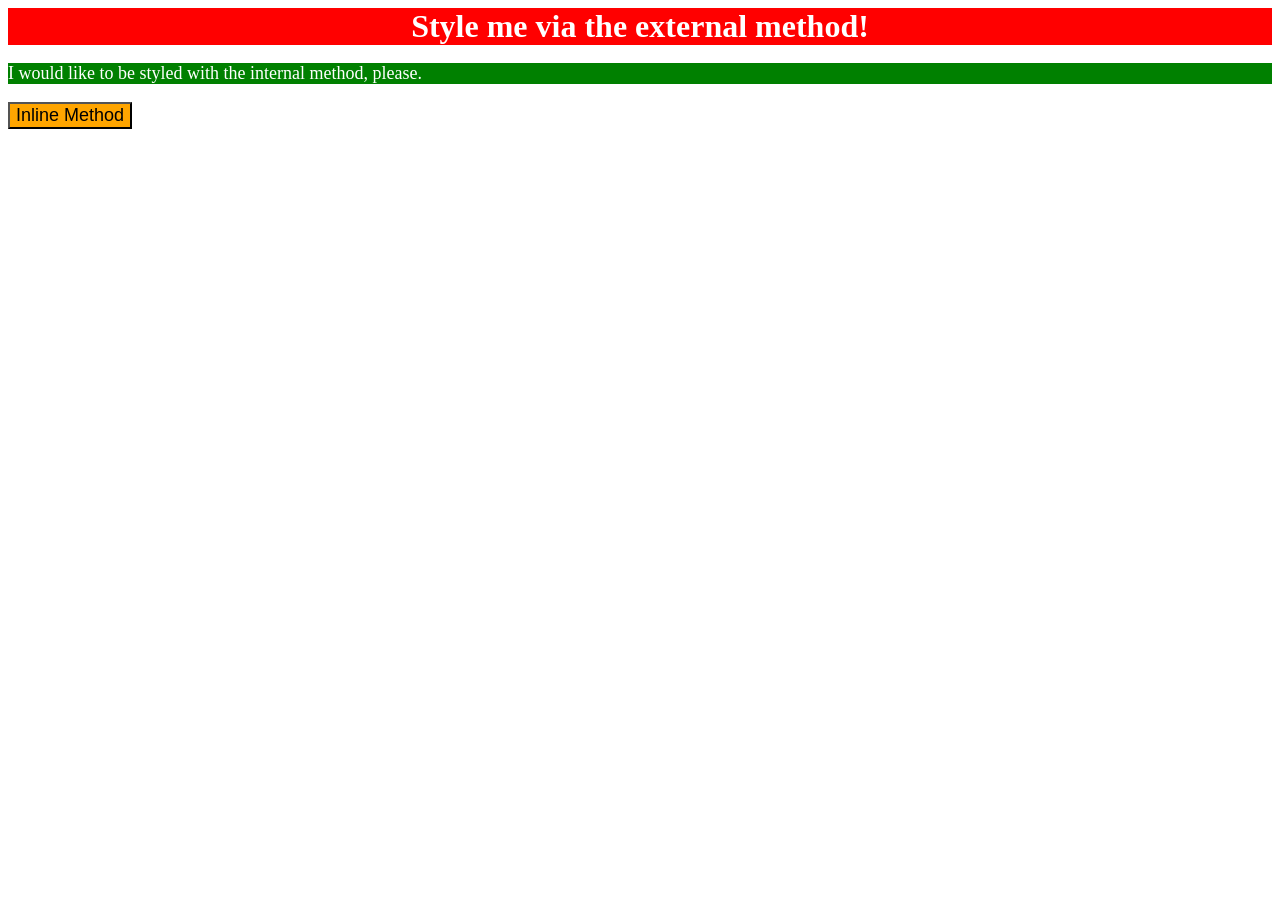
<file: foundations/intro-to-css/01-css-methods/index.html>
<!DOCTYPE html>
<html lang="en">
  <head>
    <meta charset="UTF-8">
    <meta http-equiv="X-UA-Compatible" content="IE=edge">
    <meta name="viewport" content="width=device-width, initial-scale=1.0">
    <link rel="stylesheet" href="dragon.css">
    <style>
      p {
        background-color: green;
        color: white;
        font-size: 18px;
      }
    </style>
    <title>Methods for Adding CSS</title>
  </head>
  <body>
    <div>Style me via the external method!</div>
    <p>I would like to be styled with the internal method, please.</p>
    <button style="background-color: orange; font-size: 18px;">Inline Method</button>
  </body>
</html>
</file>
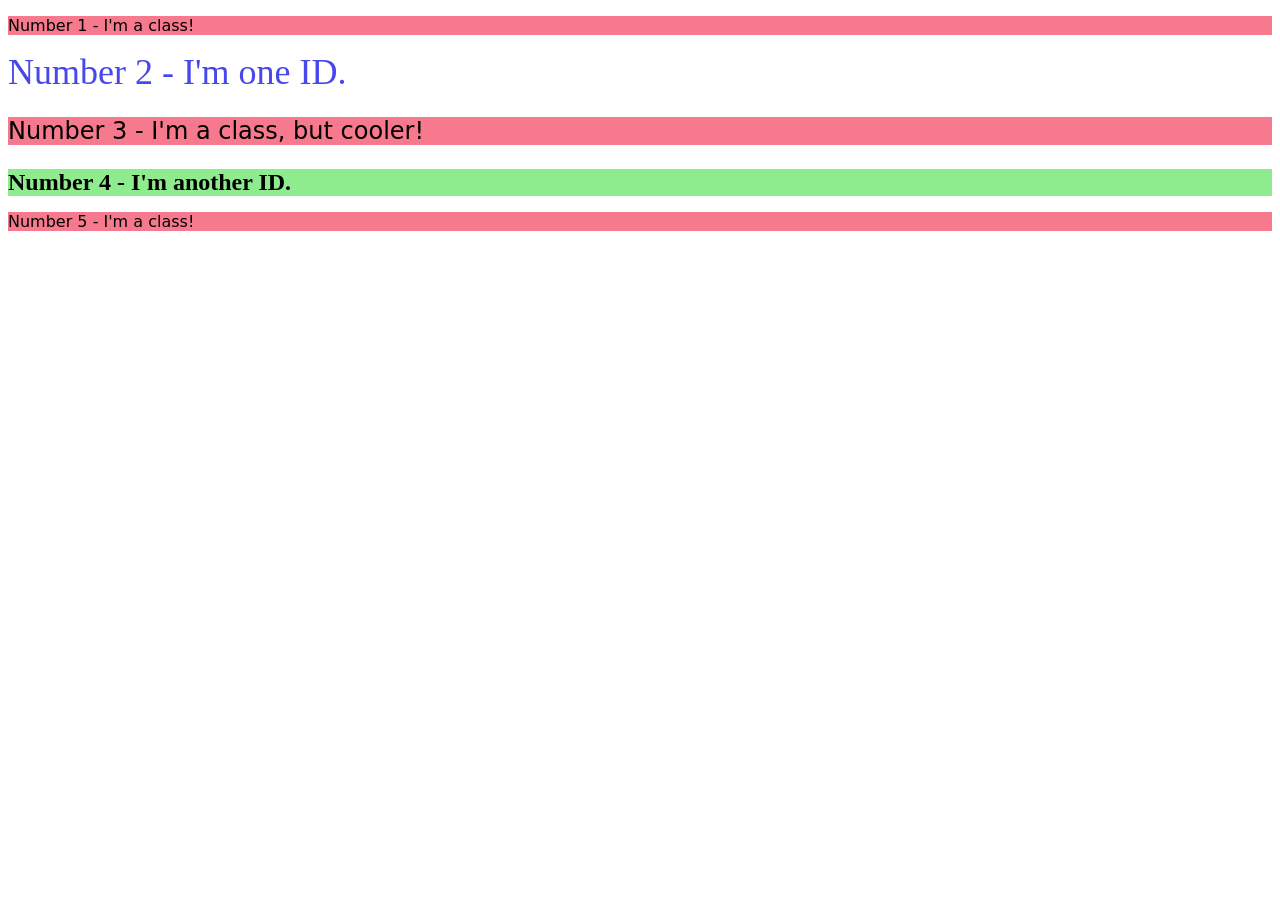
<file: foundations/intro-to-css/02-class-id-selectors/index.html>
<!DOCTYPE html>
<html lang="en">
  <head>
    <meta charset="UTF-8">
    <meta http-equiv="X-UA-Compatible" content="IE=edge">
    <meta name="viewport" content="width=device-width, initial-scale=1.0">
    <title>Class and ID Selectors</title>
    <link rel="stylesheet" href="style.css">
  </head>
  <body>
    <p >Number 1 - I'm a class!</p>
    <div id="two">Number 2 - I'm one ID.</div>
    <p class="size">Number 3 - I'm a class, but cooler!</p>
    <div id="four" class="size">Number 4 - I'm another ID.</div>
    <p >Number 5 - I'm a class!</p>
  </body>
</html>
</file>
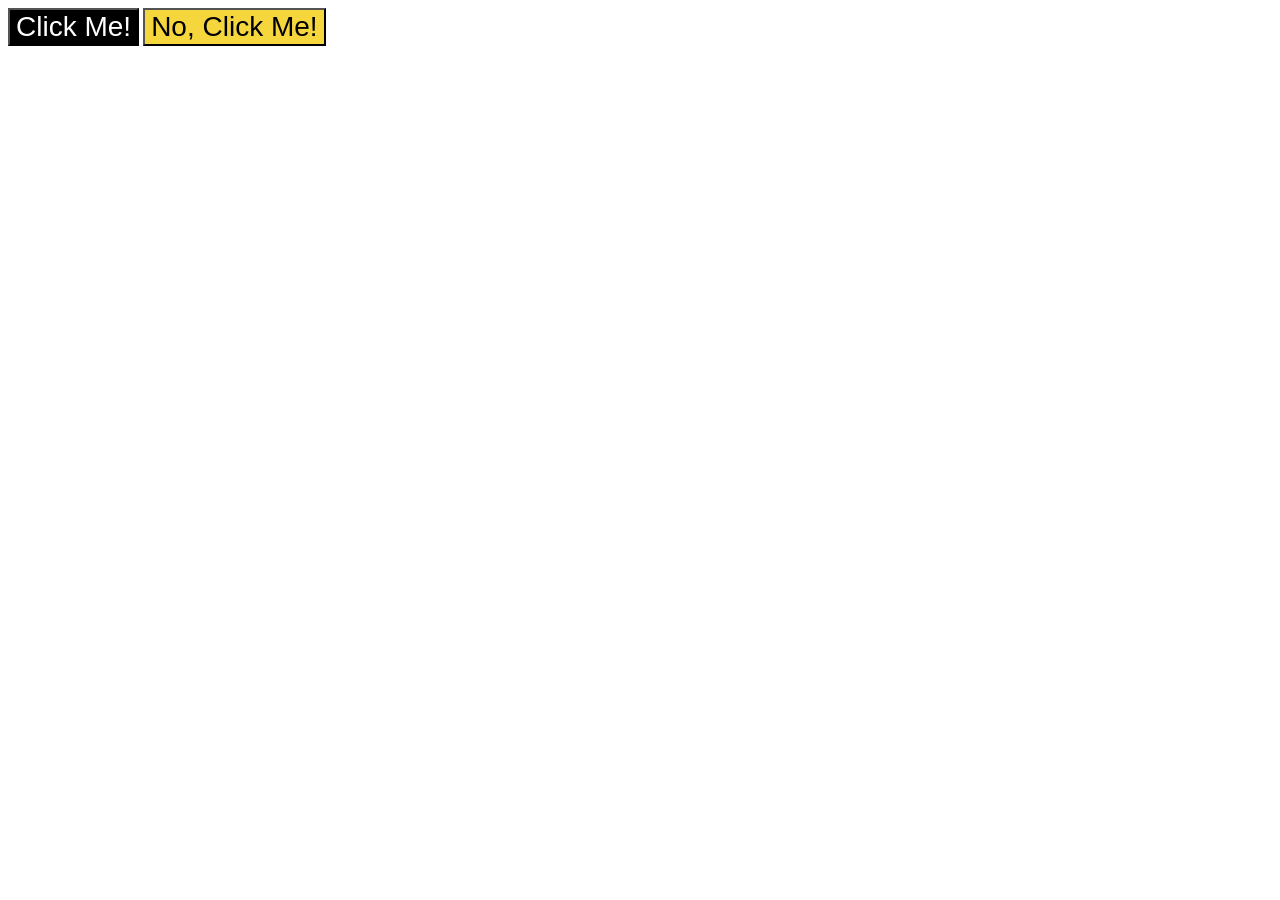
<file: foundations/intro-to-css/03-grouping-selectors/index.html>
<!DOCTYPE html>
<html lang="en">
  <head>
    <meta charset="UTF-8">
    <meta http-equiv="X-UA-Compatible" content="IE=edge">
    <meta name="viewport" content="width=device-width, initial-scale=1.0">
    <title>Grouping Selectors</title>
    <link rel="stylesheet" href="style.css">
  </head>
  <body>
    <button class="u1">Click Me!</button>
    <button class="u2">No, Click Me!</button>
  </body>
</html>
</file>
<file: foundations/intro-to-css/01-css-methods/dragon.css>
div {
    color: white;
    background-color: red;
    font-size: 32px;
    font-weight: 700;
    text-align: center;
}
</file>
<file: foundations/intro-to-css/02-class-id-selectors/style.css>
p {
    background-color: hsl(350, 87%, 72%);
    font-family: "Verdana", "DejaVu Sans", "sans-serif";
}

.size {
    font-size: 24px;
}

#two{
    color: hsl(240, 80%, 60%);
    font-size: 36px;
}

#four {
    font-weight: 700;
    background-color: hsl(120, 70%, 74%);
}
</file>
<file: foundations/intro-to-css/03-grouping-selectors/style.css>
.u1 {
    color: hsl(0, 0%, 100%);
    background-color: hsl(0, 100%, 0%);
}

.u2 {
    background-color: hsl(50, 90%, 60%);
}

.u2, 
.u1 {
    font-size: 28px;
    font-family: "Helvetica", "Times New Roman", "sans-serif";
}
</file>
